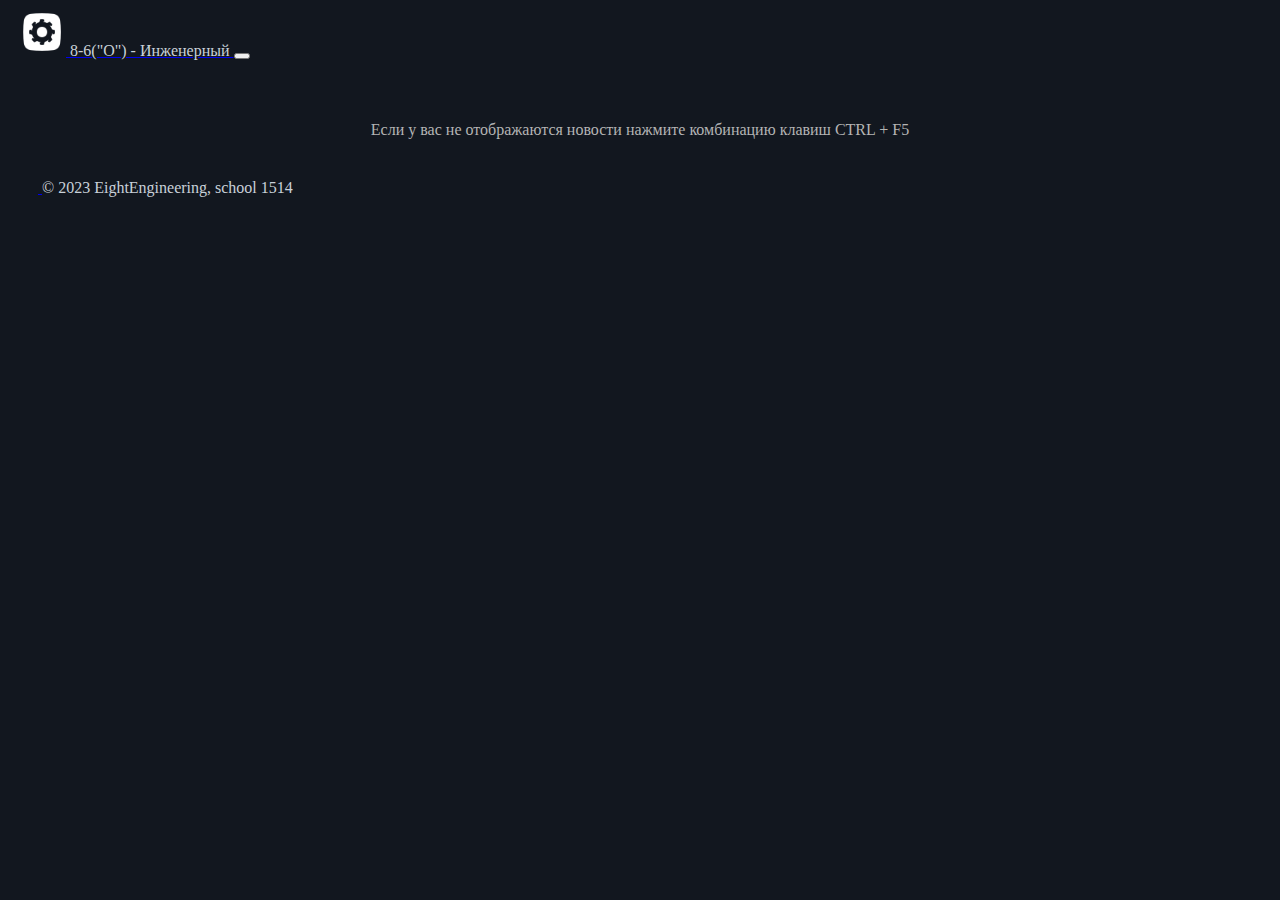
<file: index.html>
<!DOCTYPE html>
<html lang="en">
    <head>
        <meta charset="UTF-8" />
        <meta http-equiv="X-UA-Compatible" content="IE=edge" />
        <meta name="viewport" content="width=device-width, initial-scale=1.0" />
        <title>Классная библиотека</title>
        <link rel="icon" type="image/x-icon" href="assets/images/logo/st.png" />
        <link
            href="https://cdn.jsdelivr.net/npm/bootstrap@5.2.0-beta1/dist/css/bootstrap.min.css"
            rel="stylesheet"
            integrity="sha384-0evHe/X+R7YkIZDRvuzKMRqM+OrBnVFBL6DOitfPri4tjfHxaWutUpFmBp4vmVor"
            crossorigin="anonymous"
        />
        <script
            src="https://code.jquery.com/jquery-3.6.0.min.js"
            integrity="sha256-/xUj+3OJU5yExlq6GSYGSHk7tPXikynS7ogEvDej/m4="
            crossorigin="anonymous"
        ></script>
        <script
            src="https://cdn.jsdelivr.net/npm/bootstrap@5.2.0-beta1/dist/js/bootstrap.bundle.min.js"
            integrity="sha384-pprn3073KE6tl6bjs2QrFaJGz5/SUsLqktiwsUTF55Jfv3qYSDhgCecCxMW52nD2"
            crossorigin="anonymous"
        ></script>

        <link href="assets/css/style.css" rel="stylesheet" />
        <link href="assets/css/colours.css" rel="stylesheet" />
    </head>

    <body class="backg-dark">
        <nav class="navbar navbar-expand-lg navbar-dark bg-dark">
            <div class="container-fluid">
                <a class="navbar-brand" href="/" style="margin-left: 10px">
                    <img
                        src="assets/images/logo/st.png"
                        alt="Logo"
                        width="48"
                    />
                    <p class="text col-gray-white logo">
                        8-6("О") - Инженерный
                    </p>
                    <!-- DEVELOP BAGE -->
                    <!-- <svg
                        width="48"
                        height="48"
                        viewBox="0 0 72 72"
                        fill="none"
                        xmlns="http://www.w3.org/2000/svg"
                        class="sep1"
                    >
                        <path
                            fill-rule="evenodd"
                            clip-rule="evenodd"
                            d="M32 56C30.8954 56 30 55.1046 30 54L30 10C30 8.89543 30.8954 8 32 8C33.1046 8 34 8.89543 34 10V54C34 55.1046 33.1046 56 32 56Z"
                            fill="white"
                        />
                    </svg> -->
                </a>

                <button
                    class="navbar-toggler"
                    type="button"
                    data-bs-toggle="collapse"
                    data-bs-target="#navbarSupportedContent"
                    aria-controls="navbarSupportedContent"
                    aria-expanded="false"
                    aria-label="Toggle navigation"
                >
                    <span class="navbar-toggler-icon"></span>
                </button>

                <!-- DEVELOP BAGE -->
                <!-- <div
                    class="collapse navbar-collapse la"
                    id="navbarSupportedContent"
                >
                    <ul class="navbar-nav me-auto mb-2 mb-lg-0">
                        <li class="nav-item">
                            <a class="nav-link" href="/home">Дом</a>
                        </li>
                        <li class="nav-item">
                            <a
                                class="nav-link active"
                                aria-current="page"
                                href="/"
                                >Учебники</a
                            >
                        </li>
                    </ul>
                </div> -->

                <!-- UNUSED -->
                <!-- <div class="d-flex" style="margin-right: 20px;">
                <a target="_blank" class="svg-links" alt="DropBox"
                    href="https://www.dropbox.com/scl/fo/yauh0c3ydxmh2sk90jbch/h?rlkey=e8wvmkio155udiuhmxb4xo3zw&dl=0">
                    <svg class="icon-svgs" width="24" height="24" viewBox="0 0 16 16" fill="white"
                        xmlns="http://www.w3.org/2000/svg">
                        <path
                            d="M8.01036 4.55503L4.00518 7.11006L8.01036 9.66508L4.00518 12.2201L0 9.65127L4.00518 7.09625L0 4.55503L4.00518 2L8.01036 4.55503ZM3.98446 13.0419L7.98964 10.4868L11.9948 13.0419L7.98964 15.5969L3.98446 13.0419ZM8.01036 9.65127L12.0155 7.09625L8.01036 4.55503L11.9948 2L16 4.55503L11.9948 7.11006L16 9.66508L11.9948 12.2201L8.01036 9.65127Z" />
                    </svg>
                </a>
                <a target="_blank" href="https://discord.gg/WGDfXhRpPu" class="svg-links" alt="Физика Live">
                    <svg xmlns="http://www.w3.org/2000/svg" width="24" height="24" fill="white" class="bi bi-discord"
                        viewBox="0 0 16 16">
                        <path
                            d="M13.545 2.907a13.227 13.227 0 0 0-3.257-1.011.05.05 0 0 0-.052.025c-.141.25-.297.577-.406.833a12.19 12.19 0 0 0-3.658 0 8.258 8.258 0 0 0-.412-.833.051.051 0 0 0-.052-.025c-1.125.194-2.22.534-3.257 1.011a.041.041 0 0 0-.021.018C.356 6.024-.213 9.047.066 12.032c.001.014.01.028.021.037a13.276 13.276 0 0 0 3.995 2.02.05.05 0 0 0 .056-.019c.308-.42.582-.863.818-1.329a.05.05 0 0 0-.01-.059.051.051 0 0 0-.018-.011 8.875 8.875 0 0 1-1.248-.595.05.05 0 0 1-.02-.066.051.051 0 0 1 .015-.019c.084-.063.168-.129.248-.195a.05.05 0 0 1 .051-.007c2.619 1.196 5.454 1.196 8.041 0a.052.052 0 0 1 .053.007c.08.066.164.132.248.195a.051.051 0 0 1-.004.085 8.254 8.254 0 0 1-1.249.594.05.05 0 0 0-.03.03.052.052 0 0 0 .003.041c.24.465.515.909.817 1.329a.05.05 0 0 0 .056.019 13.235 13.235 0 0 0 4.001-2.02.049.049 0 0 0 .021-.037c.334-3.451-.559-6.449-2.366-9.106a.034.034 0 0 0-.02-.019Zm-8.198 7.307c-.789 0-1.438-.724-1.438-1.612 0-.889.637-1.613 1.438-1.613.807 0 1.45.73 1.438 1.613 0 .888-.637 1.612-1.438 1.612Zm5.316 0c-.788 0-1.438-.724-1.438-1.612 0-.889.637-1.613 1.438-1.613.807 0 1.451.73 1.438 1.613 0 .888-.631 1.612-1.438 1.612Z" />
                    </svg>
                </a>


            </div> -->
            </div>
        </nav>
        <div style="margin: 30px">
            <div
                class="display row row-cols-1 row-cols-md-3 row-cols-lg-4 g-4"
            ></div>
            <div class="spacer" style="height: 15px"></div>
            <p style="text-align: center; font-size: 16px; color: #b4b4b4">
                Если у вас не отображаются новости нажмите комбинацию клавиш
                CTRL + F5
            </p>
        </div>
        <footer
            class="d-flex flex-wrap justify-content-between align-items-center py-3 my-4 border-top"
        >
            <div class="col-md-4 d-flex align-items-center">
                <a
                    href="/"
                    class="mb-3 me-2 mb-md-0 text-muted text-decoration-none lh-1"
                >
                    <svg class="bi" width="30" height="24">
                        <use xlink:href="#bootstrap"></use>
                    </svg>
                </a>
                <span class="mb-3 mb-md-0 text col-gray-white"
                    >© 2023 EightEngineering, school 1514</span
                >
            </div>
        </footer>
    </body>
    <script src="assets/js/library-cms.js"></script>
</html>
</file>
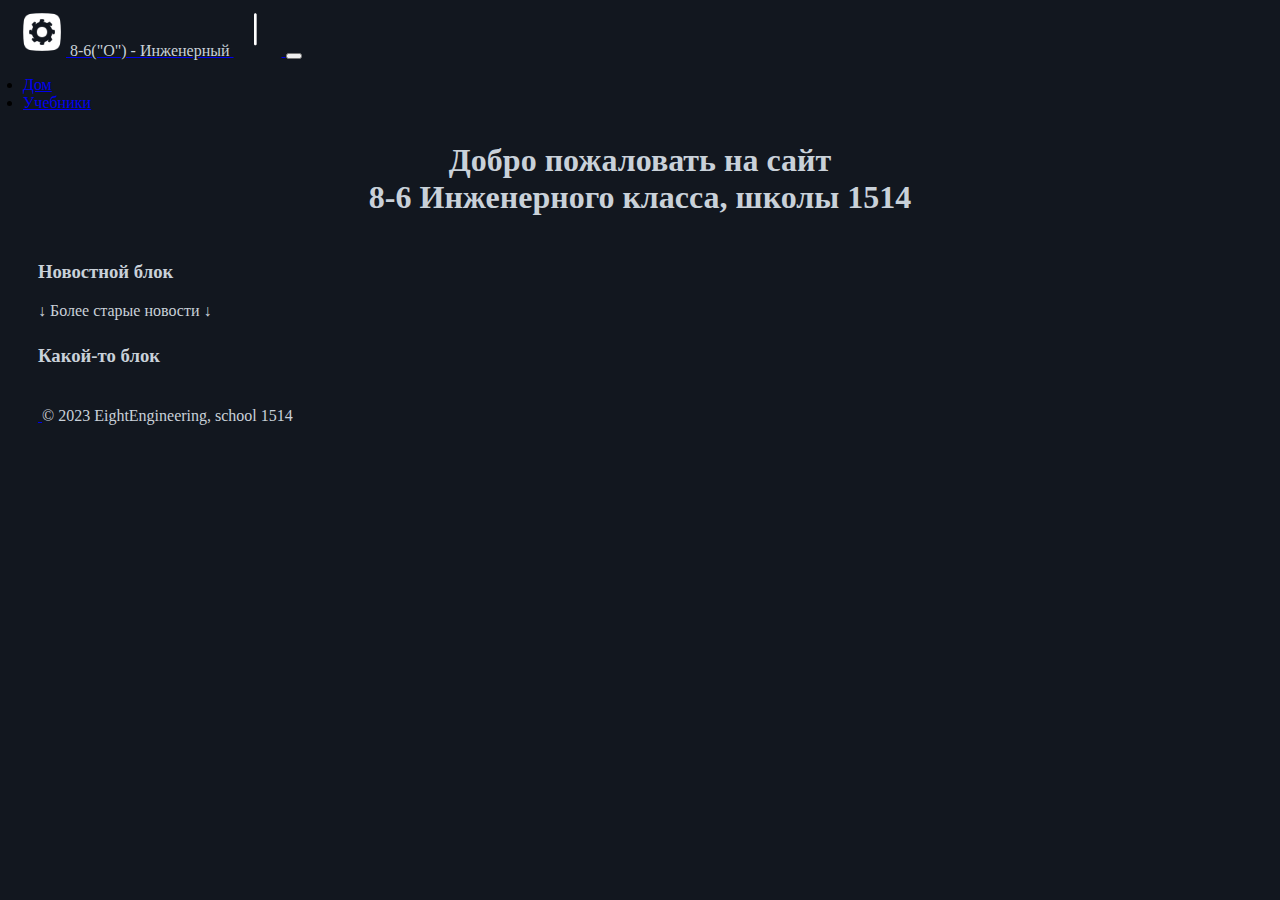
<file: home/index.html>
<!DOCTYPE html>
<html lang="en">
    <head>
        <meta charset="UTF-8" />
        <meta http-equiv="X-UA-Compatible" content="IE=edge" />
        <meta name="viewport" content="width=device-width, initial-scale=1.0" />
        <title>Классная библиотека</title>
        <link
            rel="icon"
            type="image/x-icon"
            href="../assets/images/logo/st.png"
        />
        <link
            href="https://cdn.jsdelivr.net/npm/bootstrap@5.2.0-beta1/dist/css/bootstrap.min.css"
            rel="stylesheet"
            integrity="sha384-0evHe/X+R7YkIZDRvuzKMRqM+OrBnVFBL6DOitfPri4tjfHxaWutUpFmBp4vmVor"
            crossorigin="anonymous"
        />
        <script
            src="https://code.jquery.com/jquery-3.6.0.min.js"
            integrity="sha256-/xUj+3OJU5yExlq6GSYGSHk7tPXikynS7ogEvDej/m4="
            crossorigin="anonymous"
        ></script>
        <script
            src="https://cdn.jsdelivr.net/npm/bootstrap@5.2.0-beta1/dist/js/bootstrap.bundle.min.js"
            integrity="sha384-pprn3073KE6tl6bjs2QrFaJGz5/SUsLqktiwsUTF55Jfv3qYSDhgCecCxMW52nD2"
            crossorigin="anonymous"
        ></script>

        <link href="../assets/css/style.css" rel="stylesheet" />
        <link href="../assets/css/colours.css" rel="stylesheet" />
    </head>

    <body class="backg-dark">
        <nav class="navbar navbar-expand-lg navbar-dark bg-dark">
            <div class="container-fluid">
                <a class="navbar-brand" href="/" style="margin-left: 10px">
                    <img
                        src="../assets/images/logo/st.png"
                        alt="Logo"
                        width="48"
                    />
                    <p class="text col-gray-white logo">
                        8-6("О") - Инженерный
                    </p>
                    <svg
                        width="48"
                        height="48"
                        viewBox="0 0 72 72"
                        fill="none"
                        xmlns="http://www.w3.org/2000/svg"
                        class="sep1"
                    >
                        <path
                            fill-rule="evenodd"
                            clip-rule="evenodd"
                            d="M32 56C30.8954 56 30 55.1046 30 54L30 10C30 8.89543 30.8954 8 32 8C33.1046 8 34 8.89543 34 10V54C34 55.1046 33.1046 56 32 56Z"
                            fill="white"
                        />
                    </svg>
                </a>

                <button
                    class="navbar-toggler"
                    type="button"
                    data-bs-toggle="collapse"
                    data-bs-target="#navbarSupportedContent"
                    aria-controls="navbarSupportedContent"
                    aria-expanded="false"
                    aria-label="Toggle navigation"
                >
                    <span class="navbar-toggler-icon"></span>
                </button>

                <div
                    class="collapse navbar-collapse la"
                    id="navbarSupportedContent"
                >
                    <ul class="navbar-nav me-auto mb-2 mb-lg-0">
                        <li class="nav-item">
                            <a class="nav-link active" href="/home">Дом</a>
                        </li>
                        <li class="nav-item">
                            <a class="nav-link" aria-current="page" href="/"
                                >Учебники</a
                            >
                        </li>
                    </ul>
                </div>
            </div>
        </nav>
        <main style="margin: 30px">
            <h1
                class="text col-gray-white"
                align="center"
                style="margin-bottom: 45px"
            >
                Добро пожаловать на сайт <br />8-6 Инженерного класса, школы
                1514
            </h1>
            <div class="row row-cols-md-2 row-cols-lg-3 row-cols-1">
                <div class="col">
                    <div class="border-top" style="margin-bottom: 15px">
                        <h6></h6>
                        <h3 class="text col-gray-white">Новостной блок</h3>
                        <div id="display" class="display"></div>
                        <!-- <div class="col-gray-white mb-3 crd">
                            <div class="spacer" style="height: 15px"></div>
                            <h5 class="crd-title">Каникулы</h5>
                            <p class="crd-text">
                                До канинул осталось: <a id="days"></a>
                            </p>
                            <h5 class="crd-datetime">
                                Опубликованно: 12.11.2023 19:04 <br />
                                Измененно: 16.11.2023 00:00
                            </h5>
                            <div class="spacer" style="height: 10px"></div>
                        </div> -->

                        <a class="col-gray-white">↓ Более старые новости ↓</a>
                    </div>
                </div>
                <div class="col" style="margin-bottom: 15px">
                    <div class="border-top">
                        <h6></h6>
                        <h3 class="text col-gray-white">Какой-то блок</h3>
                    </div>
                </div>
            </div>
        </main>

        <footer
            class="d-flex flex-wrap justify-content-between align-items-center py-3 my-4 border-top"
        >
            <div class="col-md-4 d-flex align-items-center">
                <a
                    href="/"
                    class="mb-3 me-2 mb-md-0 text-muted text-decoration-none lh-1"
                >
                    <svg class="bi" width="30" height="24">
                        <use xlink:href="#bootstrap"></use>
                    </svg>
                </a>
                <span class="mb-3 mb-md-0 text col-gray-white"
                    >© 2023 EightEngineering, school 1514</span
                >
            </div>
        </footer>
    </body>
    <script src="../assets/js/cms.js"></script>
</html>
</file>
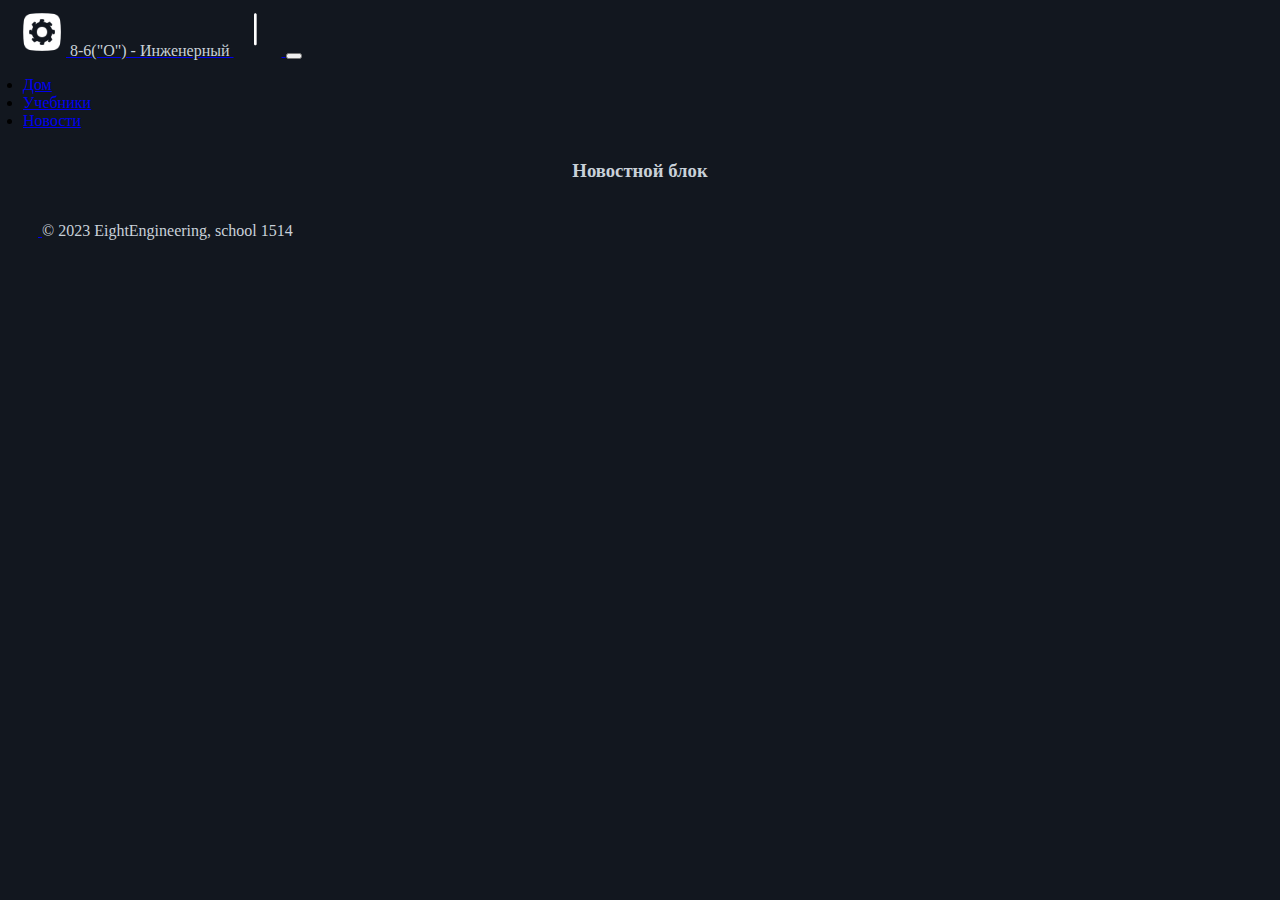
<file: news/index.html>
<!DOCTYPE html>
<html lang="en">
    <head>
        <meta charset="UTF-8" />
        <meta http-equiv="X-UA-Compatible" content="IE=edge" />
        <meta name="viewport" content="width=device-width, initial-scale=1.0" />
        <title>Классная библиотека</title>
        <link
            rel="icon"
            type="image/x-icon"
            href="../assets/images/logo/st.png"
        />
        <link
            href="https://cdn.jsdelivr.net/npm/bootstrap@5.2.0-beta1/dist/css/bootstrap.min.css"
            rel="stylesheet"
            integrity="sha384-0evHe/X+R7YkIZDRvuzKMRqM+OrBnVFBL6DOitfPri4tjfHxaWutUpFmBp4vmVor"
            crossorigin="anonymous"
        />
        <script
            src="https://code.jquery.com/jquery-3.6.0.min.js"
            integrity="sha256-/xUj+3OJU5yExlq6GSYGSHk7tPXikynS7ogEvDej/m4="
            crossorigin="anonymous"
        ></script>
        <script
            src="https://cdn.jsdelivr.net/npm/bootstrap@5.2.0-beta1/dist/js/bootstrap.bundle.min.js"
            integrity="sha384-pprn3073KE6tl6bjs2QrFaJGz5/SUsLqktiwsUTF55Jfv3qYSDhgCecCxMW52nD2"
            crossorigin="anonymous"
        ></script>
        <script
            src="https://code.jquery.com/jquery-3.6.0.min.js"
            integrity="sha256-/xUj+3OJU5yExlq6GSYGSHk7tPXikynS7ogEvDej/m4="
            crossorigin="anonymous"
        ></script>

        <link href="../assets/css/style.css" rel="stylesheet" />
        <link href="../assets/css/colours.css" rel="stylesheet" />
    </head>

    <body class="backg-dark">
        <nav class="navbar navbar-expand-lg navbar-dark bg-dark">
            <div class="container-fluid">
                <a class="navbar-brand" href="/" style="margin-left: 10px">
                    <img
                        src="../assets/images/logo/st.png"
                        alt="Logo"
                        width="48"
                    />
                    <p class="text col-gray-white logo">
                        8-6("О") - Инженерный
                    </p>
                    <svg
                        width="48"
                        height="48"
                        viewBox="0 0 72 72"
                        fill="none"
                        xmlns="http://www.w3.org/2000/svg"
                        class="sep1"
                    >
                        <path
                            fill-rule="evenodd"
                            clip-rule="evenodd"
                            d="M32 56C30.8954 56 30 55.1046 30 54L30 10C30 8.89543 30.8954 8 32 8C33.1046 8 34 8.89543 34 10V54C34 55.1046 33.1046 56 32 56Z"
                            fill="white"
                        />
                    </svg>
                </a>

                <button
                    class="navbar-toggler"
                    type="button"
                    data-bs-toggle="collapse"
                    data-bs-target="#navbarSupportedContent"
                    aria-controls="navbarSupportedContent"
                    aria-expanded="false"
                    aria-label="Toggle navigation"
                >
                    <span class="navbar-toggler-icon"></span>
                </button>

                <div
                    class="collapse navbar-collapse la"
                    id="navbarSupportedContent"
                >
                    <ul class="navbar-nav me-auto mb-2 mb-lg-0">
                        <li class="nav-item">
                            <a class="nav-link" href="/home">Дом</a>
                        </li>
                        <li class="nav-item">
                            <a class="nav-link" href="/">Учебники</a>
                        </li>
                        <li class="nav-item">
                            <a class="nav-link active" href="/news">Новости</a>
                        </li>
                    </ul>
                </div>
            </div>
        </nav>
        <main style="margin: 30px">
                <h3 class="text col-gray-white" align="center">Новостной блок</h3>
                <div id="displayall" class="displayall"></div>
            </div>
        </main>

        <footer
            class="d-flex flex-wrap justify-content-between align-items-center py-3 my-4 border-top"
        >
            <div class="col-md-4 d-flex align-items-center">
                <a
                    href="/"
                    class="mb-3 me-2 mb-md-0 text-muted text-decoration-none lh-1"
                >
                    <svg class="bi" width="30" height="24">
                        <use xlink:href="#bootstrap"></use>
                    </svg>
                </a>
                <span class="mb-3 mb-md-0 text col-gray-white"
                    >© 2023 EightEngineering, school 1514</span
                >
            </div>
        </footer>
    </body>
    <script src="../assets/js/all-news-cms.js"></script>
</html>
</file>
<file: assets/css/style.css>
.card {
    border-radius: 0.9em;
}

.card:hover {
    background-color: #4646508b;
}

.card img {
    border-radius: 0.9em;
}

svg:hover {
    fill: rgb(55, 175, 255);
}

.svg-links {
    margin-left: 3px;
    margin-right: 3px;
}

.logo {
    display: inline;
    font-size: medium;
    font-weight: 500;
}

@media (min-width: 1000px) {
    .la {
        margin-left: -25px;
    }
}

@media (max-width: 1000px) {
    .sep1 {
        display: none;
    }
}

.crd {
    outline: 1px solid #f8f9fa;
    border-radius: 1rem;
    margin-left: 2px;
    margin-right: 2px;
}
.element {
    margin-right: 20px;
    margin-left: 20px;
}
.forms-bt {
    float: right;
}
.crd-title {
    font-size: 18px;
    margin-left: 20px;
    margin-right: 20px;
}
.crd-text {
    margin-left: 20px;
    margin-right: 20px;
}
.crd-datetime {
    font-size: 14px;
    text-align: right;
    margin-right: 20px;
}
@media (min-width: 800px) {
    .maxer {
        width: 740px;
        margin: 0 auto;
        text-align: left;
    }
}
</file>
<file: assets/css/colours.css>
.col-blue {
    background-color: #304be0;
}

.col-orange {
    background-color: #ff4c1e;
}

.col-red {
    background-color: #6e0808;
}

.col-purple {
    background-color: #bd1ee4;
}

.col-lblue {
    background-color: #00589d;
}

.col-green {
    background-color: #53b413;
}

.col-black {
    background-color: #000000;
}

.col-white {
    color: #ffffff;
}

.col-gray-white {
    color: #c9d1d9;
}

.bar-dark {
    background-color: #161b22;
}

.backg-dark {
    background-color: #12171f;
}

.card-dark {
    background-color: #1b222c;
}
</file>
